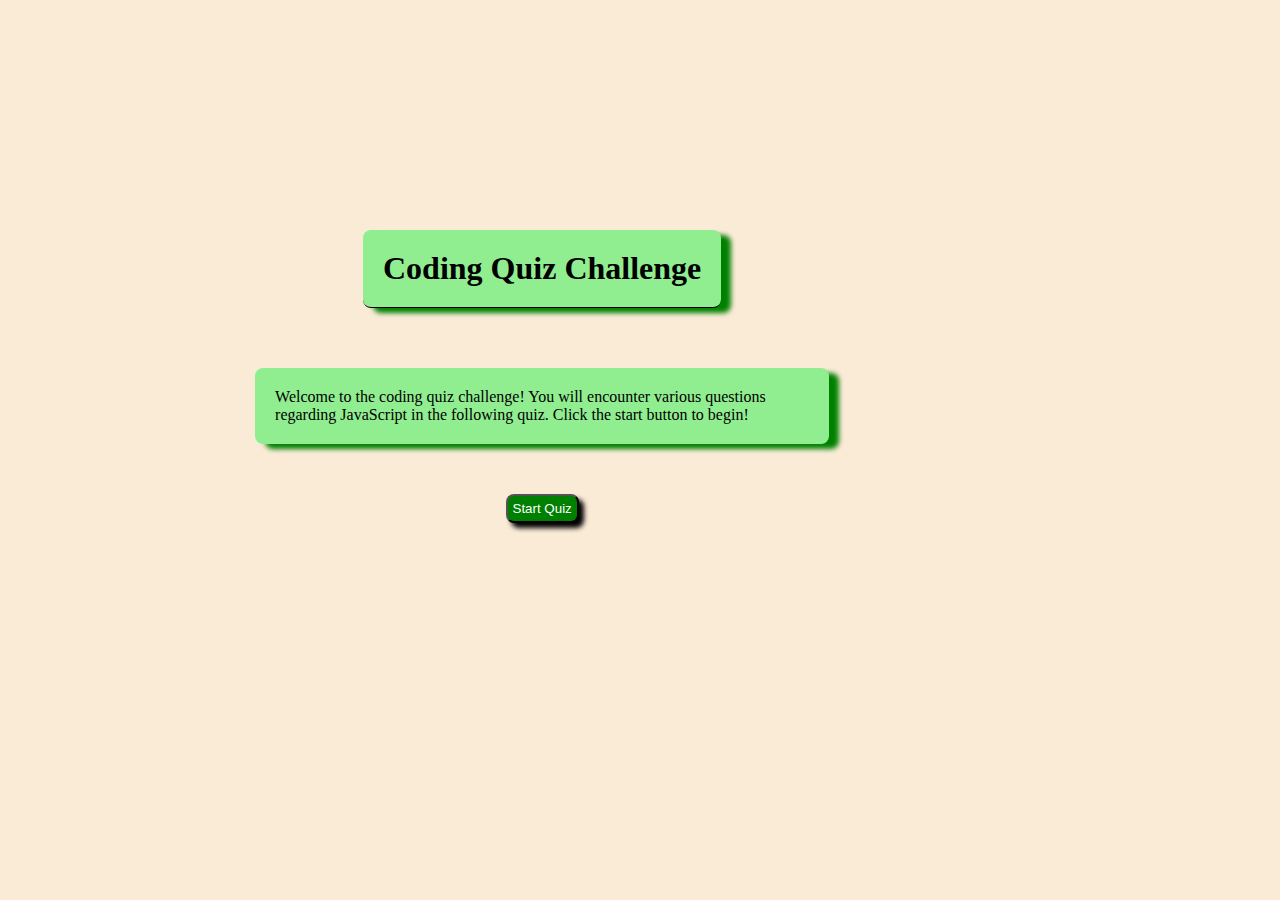
<file: index.html>
<!DOCTYPE html>
<html lang="en">
<head>
    <meta charset="UTF-8">
    <meta http-equiv="X-UA-Compatible" content="IE=edge">
    <meta name="viewport" content="width=device-width, initial-scale=1.0">
    <link rel="stylesheet" href="./assets/CSS/style.css">
    <title>Coding Quiz</title>
</head>
<body>
    <main>
        <div class="flex-timer">
            <h3 class="timer" id="timer">45</h3>
        </div>
        <div class="title-page" id="title-page">
            <h1>Coding Quiz Challenge</h1>
            <p>Welcome to the coding quiz challenge! You will encounter various questions regarding JavaScript in the following quiz. Click the start button to begin!</p>
            <button id="start">Start Quiz</button>
        </div>
        <div class="question-1" id="question-1">
            <h2>Which of the following is not a way to declare a variable?</h2>
            <button class="button1 incorrect">1. let </button>
            <button class="button1 incorrect">2. const </button>
            <button class="button1 correct">3. given </button>
            <button class="button1 incorrect">4. var </button>
        </div>
        <div class="question-2" id="question-2">
            <h2>An action that can be performed on an object is called a/an ___________.</h2>
            <button class="button2 incorrect">1. Array </button>
            <button class="button2 incorrect">2. Class </button>
            <button class="button2 incorrect">3. Function </button>
            <button class="button2 correct">4. Method </button>
        </div>
        <div class="question-3" id="question-3">
            <h2>If a function is stored as a variable, which of the following is considered best practice to use?</h2>
            <button class="button3 incorrect">1. var </button>
            <button class="button3 correct">2. const </button>
            <button class="button3 incorrect">3. let </button>
            <button class="button3 incorrect">4. given </button>
        </div>
        <div class="question-4" id="question-4">
            <h2>When 'this' is called by itself, it is referencing a/an/the ___________.</h2>
            <button class="button4 correct">1. Window </button>
            <button class="button4 incorrect">2. Array </button>
            <button class="button4 incorrect">3. Document </button>
            <button class="button4 incorrect">4. Variable </button>
        </div>
        <div class="finished" id="finished">
            <h2>Game Over!</h2>
            <form class="form">
                <label class="form-content" for="full-name">Full name:</label><br>
                <input type="text" id="full-name" name="full-name"><br>
                <h4>Score: </h4>
                <textarea id="score"></textarea>
                <input class="form-content" type="submit" id="submit" name="submit">
              </form>
            <button id="done">Click to return to Homepage </button>
            <button id='highscores'> View High Scores</button>
        </div>
        <div class="score-title" id="score-title">
            <h2 class="score-heading">High Scores</h1>
            <ul class="score-list" id="score-list">
            </ul>
            <a class="return" href="index.html">Return to quiz homepage</a>
        </div>
    </main>
    <script src="./assets/JavaScript/script.js"></script>
</body>

</html>
</file>
<file: assets/CSS/style.css>
/* Common properties */

:root {
    --buttonWidth: 50%;
    --buttonPadding: 5px;
    --buttonMargin: 5px;
}

button {
    background-color: forestgreen;
    color: white;
    box-shadow: 5px 5px 5px darkgreen;
    border-radius: 8px;
}

button:hover{
    padding: 10px;
    transition: 0.5s;
    cursor:pointer;
    border-radius: 8px;
}

body {
    background-color: antiquewhite;
}

h2 {
    text-align: left;
    padding: 10px;
    margin: 10px;
    border-bottom: 1px solid black;
}

/* Class for all buttons. Each needs to have an individual name so they can be called by the JavaScript event listener. IDs couldn't be used in this JavaScript structure since they were unique, and multiple buttons need to iterate in order to reach the next page. */

.correct {
    width: var(--buttonWidth);
    padding: var(--buttonPadding);
    margin: var(--buttonMargin);
}


.incorrect {
    width: var(--buttonWidth);
    padding: var(--buttonPadding);
    margin: var(--buttonMargin);
}

.title-page button {
    background-color: green;
    color: white;
    border-radius: 8px;
    margin: 20px;
    padding: 5px;
    box-shadow: 5px 5px 5px black;
}

.title-page button:hover {
    padding: 15px;
} 

.button1 {
    width: var(--buttonWidth);
    padding: var(--buttonPadding);
    margin: var(--buttonMargin);
}

.button2 {
    width: var(--buttonWidth);
    padding: var(--buttonPadding);
    margin: var(--buttonMargin);
}

.button3 {
    width: var(--buttonWidth);
    padding: var(--buttonPadding);
    margin: var(--buttonMargin);
}

.button4 {
    width: var(--buttonWidth);
    padding: var(--buttonPadding);
    margin: var(--buttonMargin);
}

.finished button {
    width: 25%;
    padding: var(--buttonPadding);
    margin: var(--buttonMargin);
}

#high-scores {
    width: var(--buttonWidth);
    padding: var(--buttonPadding);
    margin: var(--buttonMargin);
}


/* Timer styles */

.flex-timer {
    display: flex;
    flex-flow: row wrap;
    justify-content: flex-end;
}

.timer {
    color: red;
    font-weight: bolder;
    font-size: larger;
    font-style: italic;
    position: absolute;
    display: none;
}


/* Title page styles */

.title-page {
    display: flex;
    flex-flow: column wrap;
    justify-content: center;
    align-items: center;
    position: absolute;
    top: 200px;
}

.title-page h1 {
    margin: 30px;
    padding: 20px;
    border-bottom: 1px solid black;
    box-shadow: 10px 5px 5px green;
    background-color: lightgreen;
    border-radius: 8px;
}

.title-page p {
    margin: 30px;
    padding: 20px;
    width: 50%;
    box-shadow: 10px 5px 5px green;
    background-color: lightgreen;
    border-radius: 8px;
}


/* Question styles */

.question-1 {
    display: none;
    flex-flow: column wrap;
    align-items: left;
    position: absolute;
    left: 200px;
    top: 200px;
}

.question-2 {
    display: none;
    flex-flow: column wrap;
    align-items: left;
    position: absolute;
    left: 200px;
    top: 200px;
}

.question-3 {
    display: none;
    flex-flow: column wrap;
    align-items: left;
    position: absolute;
    left: 200px;
    top: 200px;
}

.question-4 {
    display: none;
    flex-flow: column wrap;
    align-items: left;
    position: absolute;
    left: 200px;
    top: 200px;
}


/* Finished styles */

.finished {
    display: none;
    flex-flow: column wrap;
    justify-content: center;
    align-items: center;
    position: relative;
    top: 200px;
}

.finished a {
    margin: 20px;
}

.form {
    display: flex;
    flex-flow: column wrap;
    justify-content: center;
    align-items: center;
    margin: 20px;
    padding: 20px;
}

.form-content {
    margin: 20px;
}

#score {
    text-align: center;
}

/* High Scores Styles */

.score-title {
    display: none;
    flex-flow:column wrap;
    justify-content: center;
    align-items: center;
}

.score-heading {
    margin: 40px;
    padding: 20px;
}

.score-list {
    margin: 40px;
    padding: 20px;
}


.return {
    position: absolute;
    bottom: 0;
    margin: 40px;
    padding: 20px;
}

.return:hover {
    color: white;
    background-color: black;
    border-radius: 8px;
    transition: 0.5s ease-in-out;
}
</file>
